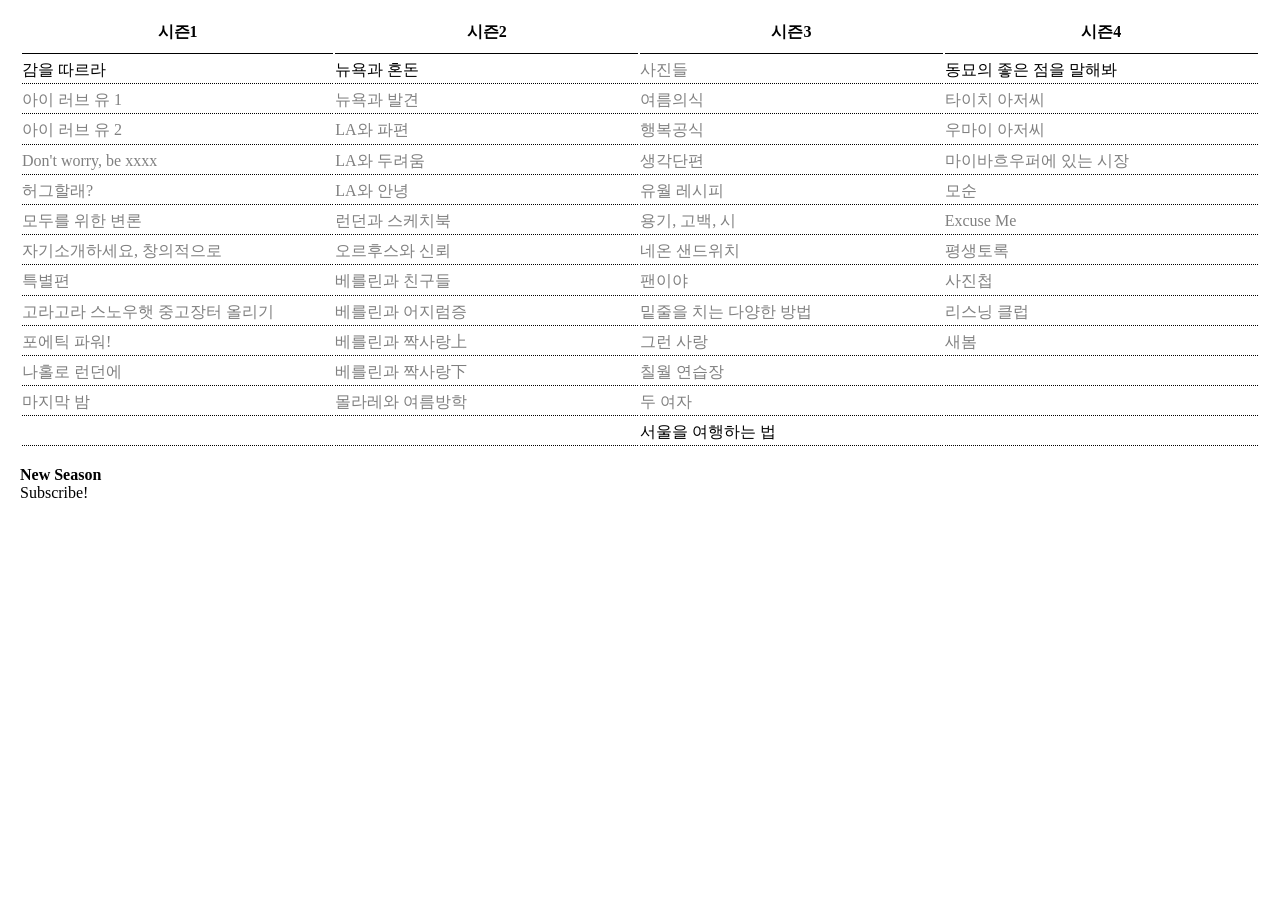
<file: index.html>
<!DOCTYPE html>
<html>
<head>
	<meta charset="utf-8">
	<title>제목</title>
	<meta name="description" content="설명">
	<meta name="keywords" content="키워드1, 키워드2">
	<meta property="og:image" content="">
	<meta name="viewport" content="width=device-width, user-scalable=no">
	<link rel="stylesheet" href="style.css">
	<link rel="icon" type="image/png" href="">

</head>
<body>

<div>
<table>
	<thead>
		<tr class="title">
			<th>시즌1</th>
			<th>시즌2</th>
			<th>시즌3</th>
			<th>시즌4</th>
		</tr>
	</thead>

	<tbody>
		<tr>
			<td><a href="s1e1/index.html">감을 따르라</a></td>
			<td><a href="s2e1/index.html">뉴욕과 혼돈</a></td>
			<td>사진들</td>
			<td><a href="s4e1/index.html">동묘의 좋은 점을 말해봐</a></td>
		</tr>
		<tr>
			<td>아이 러브 유 1</td>
			<!-- <a href="s2e2/index.html"> -->
			<td>뉴욕과 발견</a></td>
			<td>여름의식</td>
			<td>타이치 아저씨</td>
		</tr>
		<tr>
			<td>아이 러브 유 2</td>
			<td>LA와 파편</td>
			<td>행복공식</td>
			<td>우마이 아저씨</td>
		</tr>
		<tr>
			<td>Don't worry, be xxxx</td>
			<td>LA와 두려움</td>
			<td>생각단편</td>
			<td>마이바흐우퍼에 있는 시장</td>
		</tr>
		<tr>
			<td>허그할래?</td>
			<td>LA와 안녕</td>
			<td>유월 레시피</td>
			<td>모순</td>
		</tr>
		<tr>
			<td>모두를 위한 변론</td>
			<td>런던과 스케치북</td>
			<td>용기, 고백, 시</td>
			<td>Excuse Me</td>
		</tr>
		<tr>
			<td>자기소개하세요, 창의적으로</td>
			<td>오르후스와 신뢰</td>
			<td>네온 샌드위치</td>
			<td>평생토록</td>
		</tr>
		<tr>
			<td>특별편</td>
			<td>베를린과 친구들</td>
			<td>팬이야</td>
			<td>사진첩</td>
		</tr>
		<tr>
			<td>고라고라 스노우햇 중고장터 올리기</td>
			<td>베를린과 어지럼증</td>
			<td>밑줄을 치는 다양한 방법</td>
			<td>리스닝 클럽</td>
		</tr>
		<tr>
			<td>포에틱 파워!</td>
			<td>베를린과 짝사랑上</td>
			<td>그런 사랑</td>
			<td>새봄</td>
		</tr>
		<tr>
			<td>나홀로 런던에</td>
			<td>베를린과 짝사랑下</td>
			<td>칠월 연습장</td>
			<td></td>
		</tr>
		<tr>
			<td>마지막 밤</td>
			<td>몰라레와 여름방학</td>
			<td>두 여자</td>
			<td></td>
		</tr>
		<tr>
			<td></td>
			<td></td>
			<td><a href="s3e13/index.html">서울을 여행하는 법</a></td>
			<td></td>
		</tr>
	</tbody>
</table>
</div>

<br>
<div>
	<p><b>New Season</b></p>
	<p><a href="https://docs.google.com/forms/d/e/1FAIpQLSdwu31GdTG3dfNUnSNl8ojpEFYRuWOz32YVuqqlZiswhzBFAA/viewform?usp=sharing&ouid=117936147691157032247">Subscribe!</a></p>
</div>
	
</div>

</body>
</html>
</file>
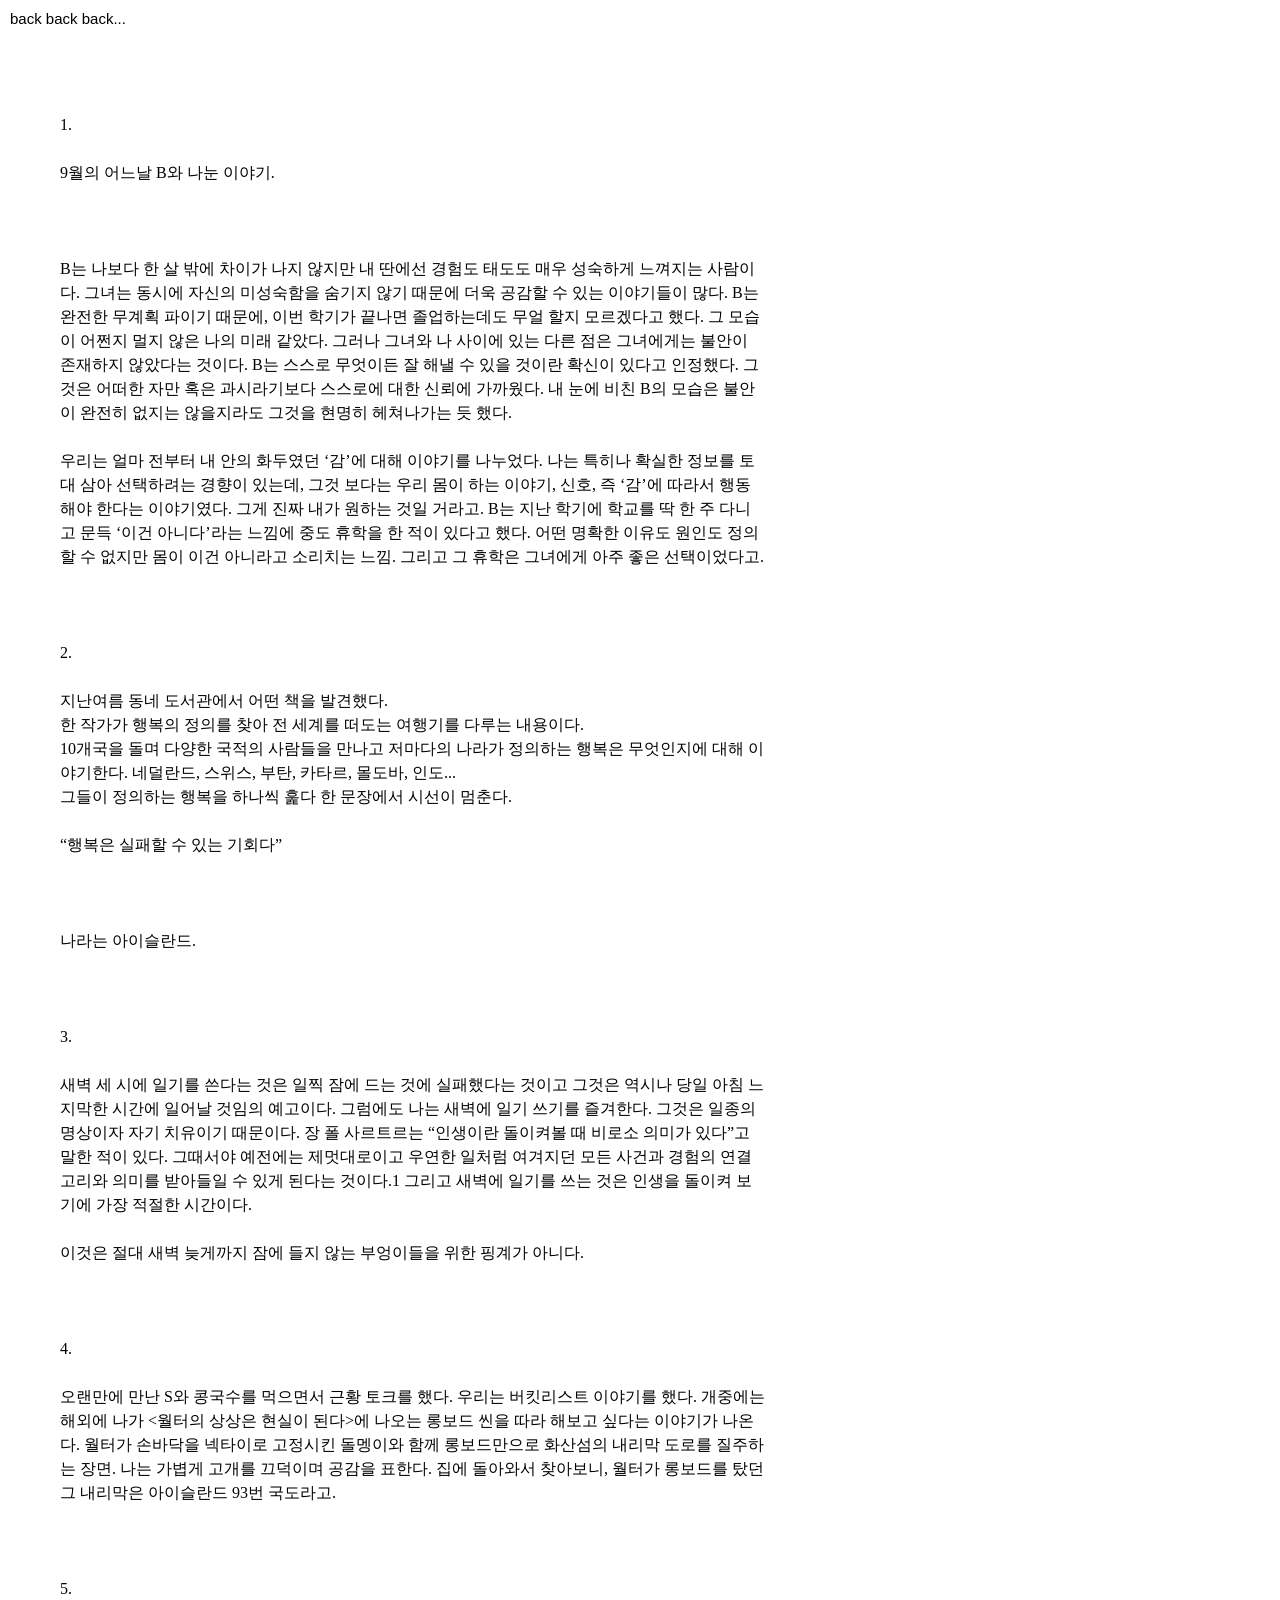
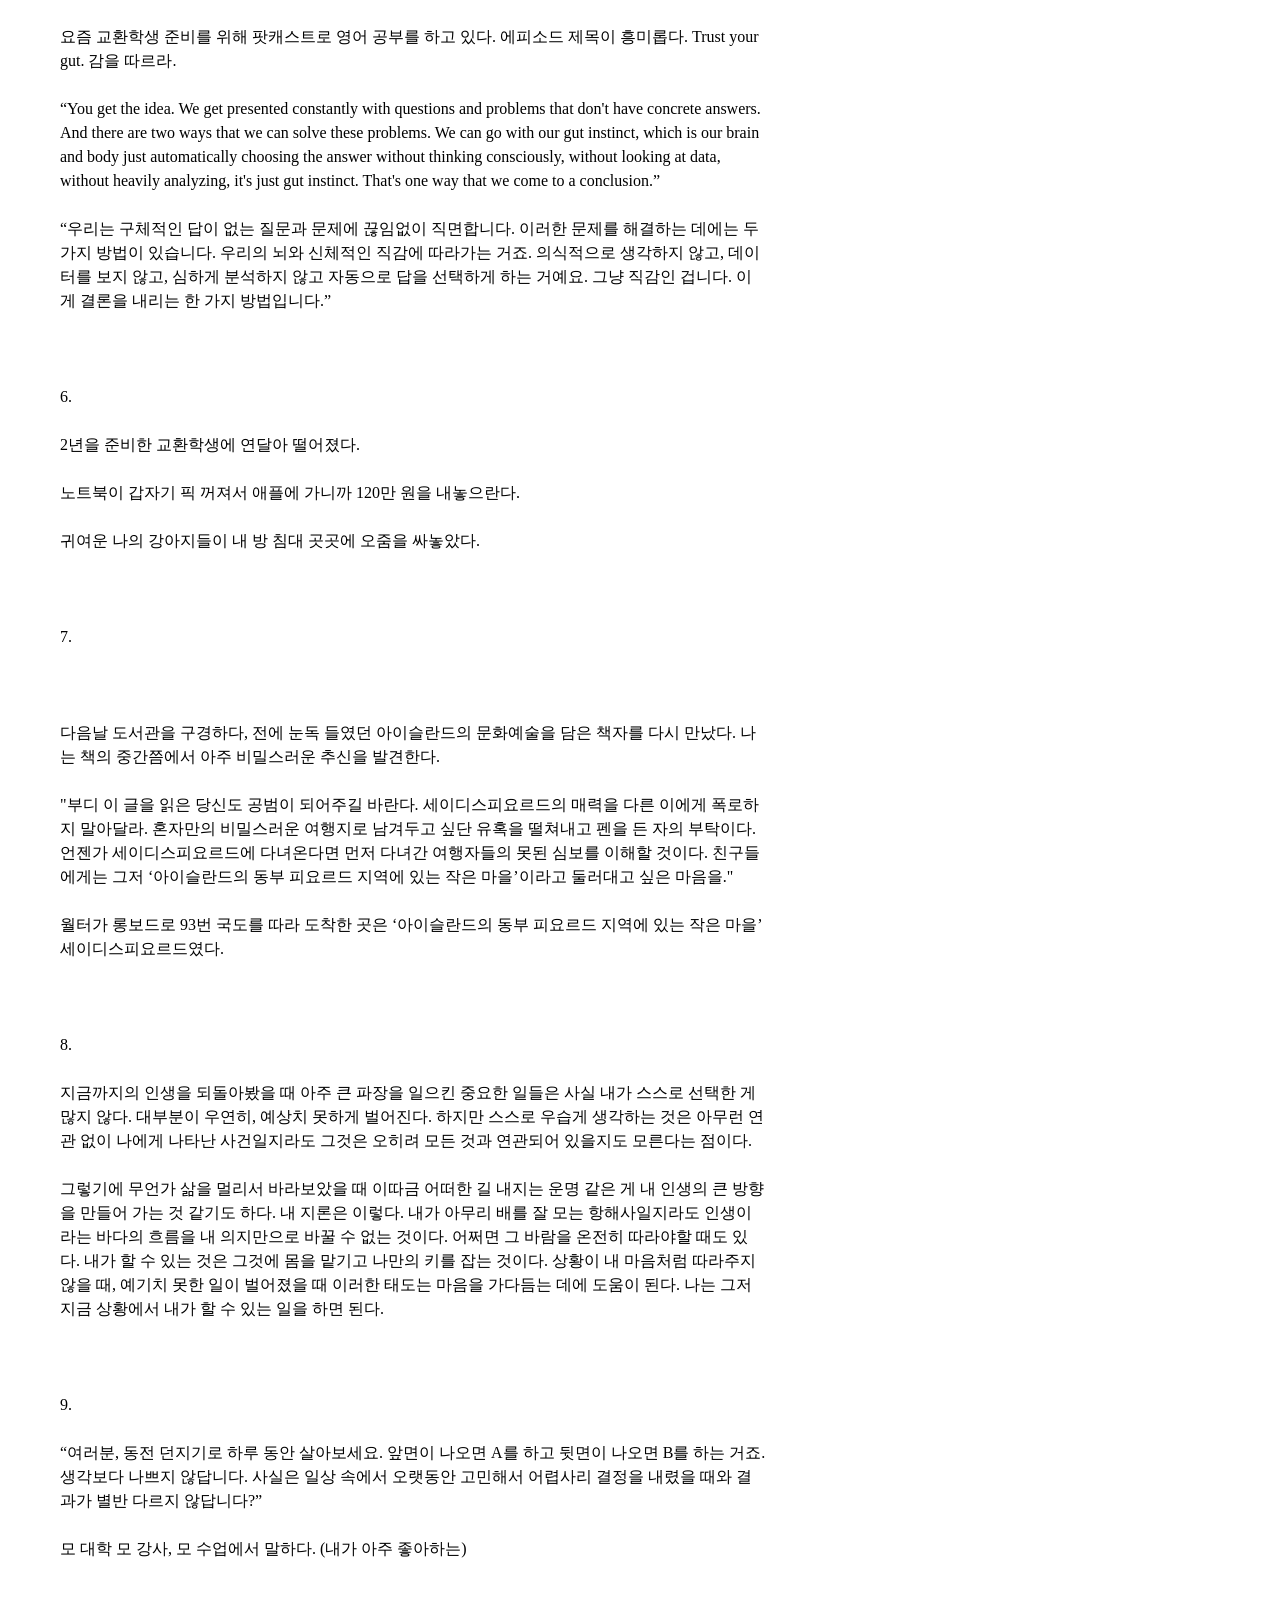
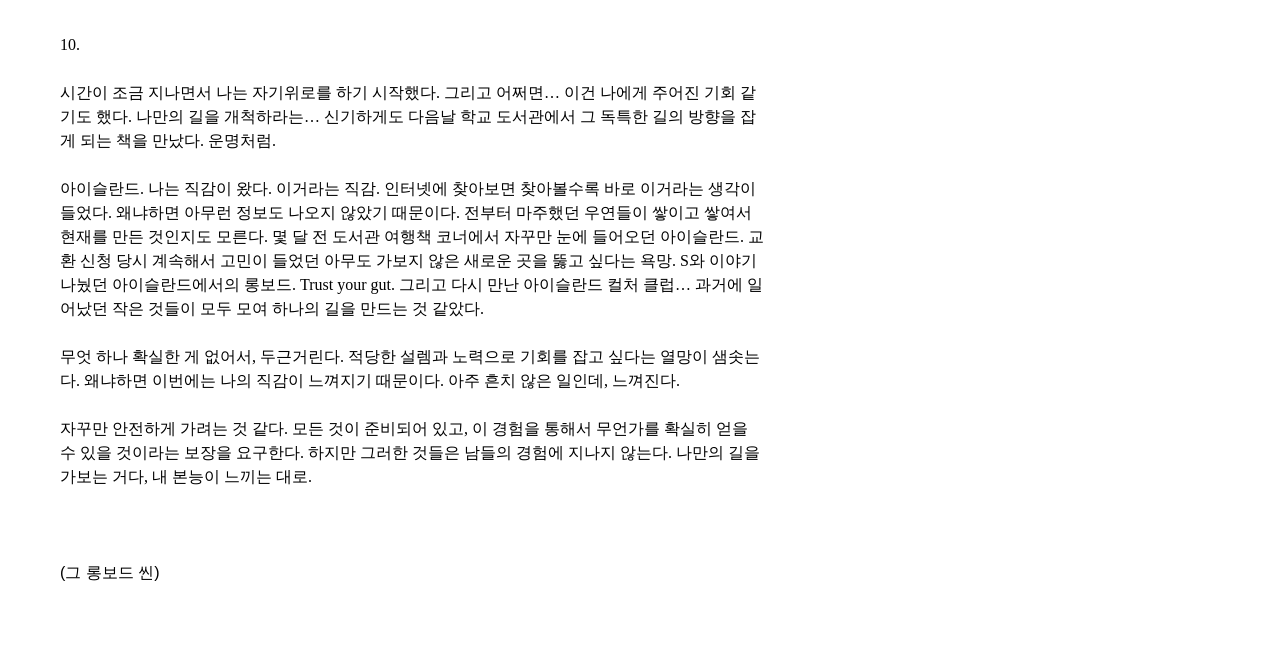
<file: s1e1/index.html>
<!DOCTYPE html>
<html>
<head>
	<meta charset="utf-8">
	<title>ologressi</title>
	<meta name="description" content="설명">
	<meta name="keywords" content="키워드1, 키워드2">
	<meta property="og:image" content="">
	<meta name="viewport" content="width=device-width, user-scalable=no">
	<link rel="stylesheet" href="style.css">
	<link rel="icon" type="image/png" href="">

</head>
<body>

<p><a href="../index.html">back back back...</a></p>
<br><br>
<p class="text">1.
<br><br>
 9월의 어느날 B와 나눈 이야기.
<br><br><br><br>
 B는 나보다 한 살 밖에 차이가 나지 않지만 내 딴에선 경험도 태도도 매우 성숙하게 느껴지는 사람이다. 그녀는 동시에 자신의 미성숙함을 숨기지 않기 때문에 더욱 공감할 수 있는 이야기들이 많다. B는 완전한 무계획 파이기 때문에, 이번 학기가 끝나면 졸업하는데도 무얼 할지 모르겠다고 했다. 그 모습이 어쩐지 멀지 않은 나의 미래 같았다. 그러나 그녀와 나 사이에 있는 다른 점은 그녀에게는 불안이 존재하지 않았다는 것이다. B는 스스로 무엇이든 잘 해낼 수 있을 것이란 확신이 있다고 인정했다. 그것은 어떠한 자만 혹은 과시라기보다 스스로에 대한 신뢰에 가까웠다. 내 눈에 비친 B의 모습은 불안이 완전히 없지는 않을지라도 그것을 현명히 헤쳐나가는 듯 했다.
<br><br>
 우리는 얼마 전부터 내 안의 화두였던 ‘감’에 대해 이야기를 나누었다. 나는 특히나 확실한 정보를 토대 삼아 선택하려는 경향이 있는데, 그것 보다는 우리 몸이 하는 이야기, 신호, 즉 ‘감’에 따라서 행동해야 한다는 이야기였다. 그게 진짜 내가 원하는 것일 거라고. B는 지난 학기에 학교를 딱 한 주 다니고 문득 ‘이건 아니다’라는 느낌에 중도 휴학을 한 적이 있다고 했다. 어떤 명확한 이유도 원인도 정의할 수 없지만 몸이 이건 아니라고 소리치는 느낌. 그리고 그 휴학은 그녀에게 아주 좋은 선택이었다고.
<br><br><br><br>
2.
<br><br>
 지난여름 동네 도서관에서 어떤 책을 발견했다.
<br>
 한 작가가 행복의 정의를 찾아 전 세계를 떠도는 여행기를 다루는 내용이다.
<br>
 10개국을 돌며 다양한 국적의 사람들을 만나고 저마다의 나라가 정의하는 행복은 무엇인지에 대해 이야기한다. 네덜란드, 스위스, 부탄, 카타르, 몰도바, 인도...
<br>
 그들이 정의하는 행복을 하나씩 훑다 한 문장에서 시선이 멈춘다.
<br><br>
 “행복은 실패할 수 있는 기회다”
<br><br><br><br>
 나라는 아이슬란드.
<br><br><br><br>
3.
<br><br>
 새벽 세 시에 일기를 쓴다는 것은 일찍 잠에 드는 것에 실패했다는 것이고 그것은 역시나 당일 아침 느지막한 시간에 일어날 것임의 예고이다. 그럼에도 나는 새벽에 일기 쓰기를 즐겨한다. 그것은 일종의 명상이자 자기 치유이기 때문이다. 장 폴 사르트르는 “인생이란 돌이켜볼 때 비로소 의미가 있다”고 말한 적이 있다. 그때서야 예전에는 제멋대로이고 우연한 일처럼 여겨지던 모든 사건과 경험의 연결고리와 의미를 받아들일 수 있게 된다는 것이다.1 그리고 새벽에 일기를 쓰는 것은 인생을 돌이켜 보기에 가장 적절한 시간이다.
<br><br>
 이것은 절대 새벽 늦게까지 잠에 들지 않는 부엉이들을 위한 핑계가 아니다.
<br><br><br><br>
4.
<br><br>
 오랜만에 만난 S와 콩국수를 먹으면서 근황 토크를 했다. 우리는 버킷리스트 이야기를 했다. 개중에는 해외에 나가 <월터의 상상은 현실이 된다>에 나오는 롱보드 씬을 따라 해보고 싶다는 이야기가 나온다. 월터가 손바닥을 넥타이로 고정시킨 돌멩이와 함께 롱보드만으로 화산섬의 내리막 도로를 질주하는 장면. 나는 가볍게 고개를 끄덕이며 공감을 표한다. 집에 돌아와서 찾아보니, 월터가 롱보드를 탔던 그 내리막은 아이슬란드 93번 국도라고.
<br><br><br><br>
5.
<br><br>
 요즘 교환학생 준비를 위해 팟캐스트로 영어 공부를 하고 있다. 에피소드 제목이 흥미롭다. Trust your gut. 감을 따르라.
<br><br>
“You get the idea. We get presented constantly with questions and problems that don't have concrete answers. And there are two ways that we can solve these problems. We can go with our gut instinct, which is our brain and body just automatically choosing the answer without thinking consciously, without looking at data, without heavily analyzing, it's just gut instinct. That's one way that we come to a conclusion.”
<br><br>
“우리는 구체적인 답이 없는 질문과 문제에 끊임없이 직면합니다. 이러한 문제를 해결하는 데에는 두 가지 방법이 있습니다. 우리의 뇌와 신체적인 직감에 따라가는 거죠. 의식적으로 생각하지 않고, 데이터를 보지 않고, 심하게 분석하지 않고 자동으로 답을 선택하게 하는 거예요. 그냥 직감인 겁니다. 이게 결론을 내리는 한 가지 방법입니다.”
<br><br><br><br>
6.
<br><br>
2년을 준비한 교환학생에 연달아 떨어졌다.
<br><br>
노트북이 갑자기 픽 꺼져서 애플에 가니까 120만 원을 내놓으란다.
<br><br>
귀여운 나의 강아지들이 내 방 침대 곳곳에 오줌을 싸놓았다.
<br><br><br><br>
7.
<br><br><br><br>
 다음날 도서관을 구경하다, 전에 눈독 들였던 아이슬란드의 문화예술을 담은 책자를 다시 만났다. 나는 책의 중간쯤에서 아주 비밀스러운 추신을 발견한다.
<br><br>
 "부디 이 글을 읽은 당신도 공범이 되어주길 바란다. 세이디스피요르드의 매력을 다른 이에게 폭로하지 말아달라. 혼자만의 비밀스러운 여행지로 남겨두고 싶단 유혹을 떨쳐내고 펜을 든 자의 부탁이다. 언젠가 세이디스피요르드에 다녀온다면 먼저 다녀간 여행자들의 못된 심보를 이해할 것이다. 친구들에게는 그저 ‘아이슬란드의 동부 피요르드 지역에 있는 작은 마을’이라고 둘러대고 싶은 마음을."
<br><br>
 월터가 롱보드로 93번 국도를 따라 도착한 곳은 ‘아이슬란드의 동부 피요르드 지역에 있는 작은 마을’ 세이디스피요르드였다.
<br><br><br><br>
8.
<br><br>
 지금까지의 인생을 되돌아봤을 때 아주 큰 파장을 일으킨 중요한 일들은 사실 내가 스스로 선택한 게 많지 않다. 대부분이 우연히, 예상치 못하게 벌어진다. 하지만 스스로 우습게 생각하는 것은 아무런 연관 없이 나에게 나타난 사건일지라도 그것은 오히려 모든 것과 연관되어 있을지도 모른다는 점이다.
<br><br>
 그렇기에 무언가 삶을 멀리서 바라보았을 때 이따금 어떠한 길 내지는 운명 같은 게 내 인생의 큰 방향을 만들어 가는 것 같기도 하다. 내 지론은 이렇다. 내가 아무리 배를 잘 모는 항해사일지라도 인생이라는 바다의 흐름을 내 의지만으로 바꿀 수 없는 것이다. 어쩌면 그 바람을 온전히 따라야할 때도 있다. 내가 할 수 있는 것은 그것에 몸을 맡기고 나만의 키를 잡는 것이다. 상황이 내 마음처럼 따라주지 않을 때, 예기치 못한 일이 벌어졌을 때 이러한 태도는 마음을 가다듬는 데에 도움이 된다. 나는 그저 지금 상황에서 내가 할 수 있는 일을 하면 된다.
<br><br><br><br>
9.
<br><br>
 “여러분, 동전 던지기로 하루 동안 살아보세요. 앞면이 나오면 A를 하고 뒷면이 나오면 B를 하는 거죠. 생각보다 나쁘지 않답니다. 사실은 일상 속에서 오랫동안 고민해서 어렵사리 결정을 내렸을 때와 결과가 별반 다르지 않답니다?”
<br><br>
모 대학 모 강사, 모 수업에서 말하다. (내가 아주 좋아하는)
<br><br><br><br>
10.
<br><br>
 시간이 조금 지나면서 나는 자기위로를 하기 시작했다. 그리고 어쩌면… 이건 나에게 주어진 기회 같기도 했다. 나만의 길을 개척하라는… 신기하게도 다음날 학교 도서관에서 그 독특한 길의 방향을 잡게 되는 책을 만났다. 운명처럼.
<br><br>
 아이슬란드. 나는 직감이 왔다. 이거라는 직감. 인터넷에 찾아보면 찾아볼수록 바로 이거라는 생각이 들었다. 왜냐하면 아무런 정보도 나오지 않았기 때문이다. 전부터 마주했던 우연들이 쌓이고 쌓여서 현재를 만든 것인지도 모른다. 몇 달 전 도서관 여행책 코너에서 자꾸만 눈에 들어오던 아이슬란드. 교환 신청 당시 계속해서 고민이 들었던 아무도 가보지 않은 새로운 곳을 뚫고 싶다는 욕망. S와 이야기 나눴던 아이슬란드에서의 롱보드. Trust your gut. 그리고 다시 만난 아이슬란드 컬처 클럽… 과거에 일어났던 작은 것들이 모두 모여 하나의 길을 만드는 것 같았다.
<br><br>
 무엇 하나 확실한 게 없어서, 두근거린다. 적당한 설렘과 노력으로 기회를 잡고 싶다는 열망이 샘솟는다. 왜냐하면 이번에는 나의 직감이 느껴지기 때문이다. 아주 흔치 않은 일인데, 느껴진다.
<br><br>
 자꾸만 안전하게 가려는 것 같다. 모든 것이 준비되어 있고, 이 경험을 통해서 무언가를 확실히 얻을 수 있을 것이라는 보장을 요구한다. 하지만 그러한 것들은 남들의 경험에 지나지 않는다. 나만의 길을 가보는 거다, 내 본능이 느끼는 대로.
 <br><br><br><br>
 <a href="https://www.youtube.com/watch?si=_ovvhXpmb9ozHRSg&v=jIeu3Rqg23c&feature=youtu.be">(그 롱보드 씬)</a>
 <br><br> <br><br>
</p>


</body>
</html>
</file>
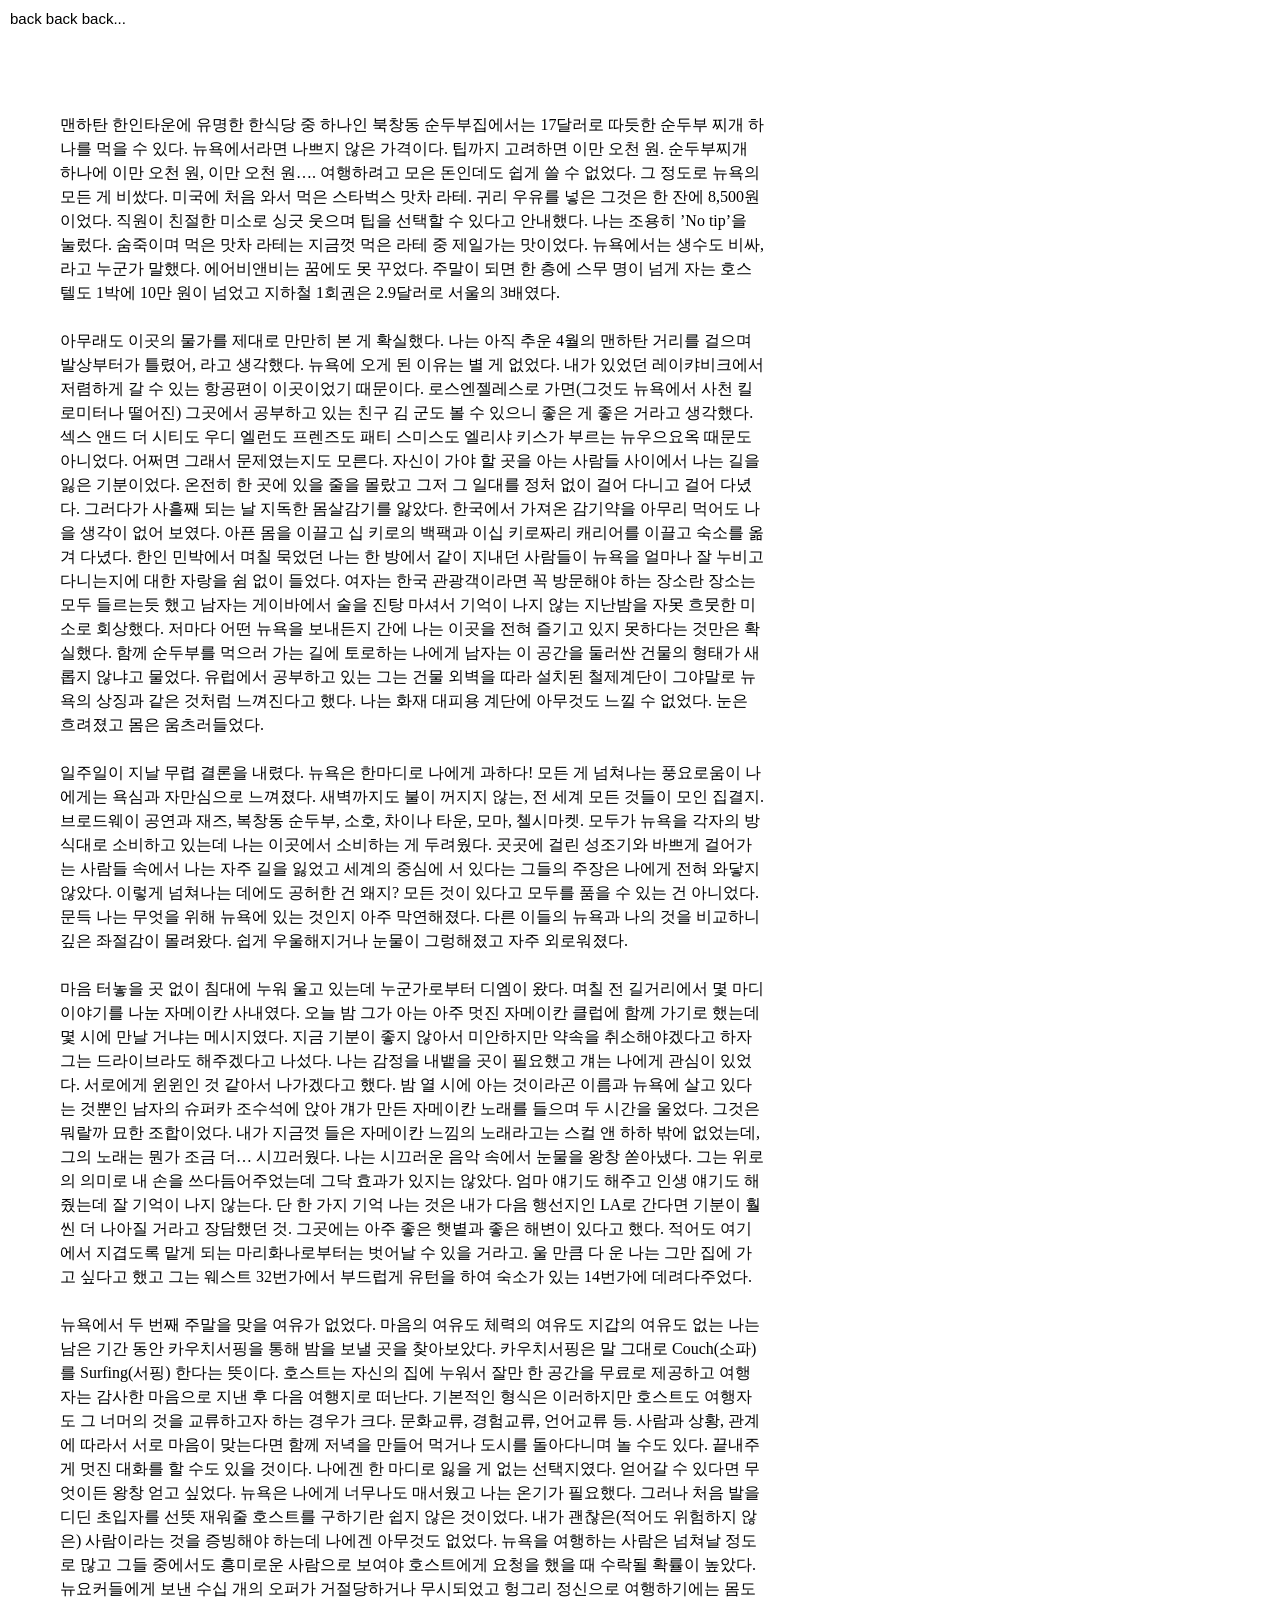
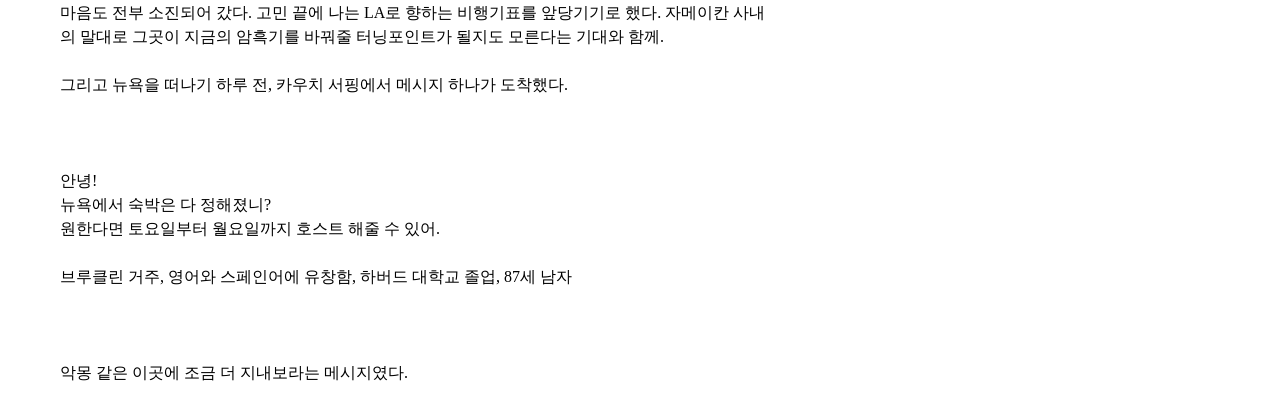
<file: s2e1/index.html>
<!DOCTYPE html>
<html>
<head>
	<meta charset="utf-8">
	<title>ologressi</title>
	<meta name="description" content="설명">
	<meta name="keywords" content="키워드1, 키워드2">
	<meta property="og:image" content="">
	<meta name="viewport" content="width=device-width, user-scalable=no">
	<link rel="stylesheet" href="style.css">
	<link rel="icon" type="image/png" href="">

</head>
<body>

<p><a href="../index.html">back back back...</a></p>
<br><br>
<p class="text"> 맨하탄 한인타운에 유명한 한식당 중 하나인 <a href="https://maps.app.goo.gl/y9Rw92j87iaL43Tj9">북창동 순두부집</a>에서는 17달러로 따듯한 순두부 찌개 하나를 먹을 수 있다. 뉴욕에서라면 나쁘지 않은 가격이다. 팁까지 고려하면 이만 오천 원. 순두부찌개 하나에 이만 오천 원, 이만 오천 원…. 여행하려고 모은 돈인데도 쉽게 쓸 수 없었다. 그 정도로 뉴욕의 모든 게 비쌌다. 미국에 처음 와서 먹은 스타벅스 맛차 라테. 귀리 우유를 넣은 그것은 한 잔에 8,500원이었다. 직원이 친절한 미소로 싱긋 웃으며 팁을 선택할 수 있다고 안내했다. 나는 조용히 ’No tip’을 눌렀다. 숨죽이며 먹은 맛차 라테는 지금껏 먹은 라테 중 제일가는 맛이었다. 뉴욕에서는 생수도 비싸, 라고 누군가 말했다. 에어비앤비는 꿈에도 못 꾸었다. 주말이 되면 한 층에 스무 명이 넘게 자는 호스텔도 1박에 10만 원이 넘었고 지하철 1회권은 2.9달러로 서울의 3배였다.
<br><br>
 아무래도 이곳의 물가를 제대로 만만히 본 게 확실했다. 나는 아직 추운 4월의 맨하탄 거리를 걸으며 발상부터가 틀렸어, 라고 생각했다. 뉴욕에 오게 된 이유는 별 게 없었다. 내가 있었던 레이캬비크에서 저렴하게 갈 수 있는 항공편이 이곳이었기 때문이다. 로스엔젤레스로 가면(그것도 뉴욕에서 사천 킬로미터나 떨어진) 그곳에서 공부하고 있는 친구 김 군도 볼 수 있으니 좋은 게 좋은 거라고 생각했다. 섹스 앤드 더 시티도 우디 엘런도 프렌즈도 패티 스미스도 엘리샤 키스가 부르는 뉴우으요옥 때문도 아니었다. 어쩌면 그래서 문제였는지도 모른다. 자신이 가야 할 곳을 아는 사람들 사이에서 나는 길을 잃은 기분이었다. 온전히 한 곳에 있을 줄을 몰랐고 그저 그 일대를 정처 없이 걸어 다니고 걸어 다녔다. 그러다가 사흘째 되는 날 지독한 몸살감기를 앓았다. 한국에서 가져온 감기약을 아무리 먹어도 나을 생각이 없어 보였다. 아픈 몸을 이끌고 십 키로의 백팩과 이십 키로짜리 캐리어를 이끌고 숙소를 옮겨 다녔다. 한인 민박에서 며칠 묵었던 나는 한 방에서 같이 지내던 사람들이 뉴욕을 얼마나 잘 누비고 다니는지에 대한 자랑을 쉼 없이 들었다. 여자는 한국 관광객이라면 꼭 방문해야 하는 장소란 장소는 모두 들르는듯 했고 남자는 게이바에서 술을 진탕 마셔서 기억이 나지 않는 지난밤을 자못 흐뭇한 미소로 회상했다. 저마다 어떤 뉴욕을 보내든지 간에 나는 이곳을 전혀 즐기고 있지 못하다는 것만은 확실했다. 함께 순두부를 먹으러 가는 길에 토로하는 나에게 남자는 이 공간을 둘러싼 건물의 형태가 새롭지 않냐고 물었다. 유럽에서 공부하고 있는 그는 건물 외벽을 따라 설치된 철제계단이 그야말로 뉴욕의 상징과 같은 것처럼 느껴진다고 했다. 나는 화재 대피용 계단에 아무것도 느낄 수 없었다. 눈은 흐려졌고 몸은 움츠러들었다.
<br><br>

 일주일이 지날 무렵 결론을 내렸다. 뉴욕은 한마디로 나에게 과하다! 모든 게 넘쳐나는 풍요로움이 나에게는 욕심과 자만심으로 느껴졌다. 새벽까지도 불이 꺼지지 않는, 전 세계 모든 것들이 모인 집결지. 브로드웨이 공연과 재즈, 복창동 순두부, 소호, 차이나 타운, 모마, 첼시마켓. 모두가 뉴욕을 각자의 방식대로 소비하고 있는데 나는 이곳에서 소비하는 게 두려웠다. 곳곳에 걸린 성조기와 바쁘게 걸어가는 사람들 속에서 나는 자주 길을 잃었고 세계의 중심에 서 있다는 그들의 주장은 나에게 전혀 와닿지 않았다. 이렇게 넘쳐나는 데에도 공허한 건 왜지? 모든 것이 있다고 모두를 품을 수 있는 건 아니었다. 문득 나는 무엇을 위해 뉴욕에 있는 것인지 아주 막연해졌다. 다른 이들의 뉴욕과 나의 것을 비교하니 깊은 좌절감이 몰려왔다. 쉽게 우울해지거나 눈물이 그렁해졌고 자주 외로워졌다.
<br><br>
  마음 터놓을 곳 없이 침대에 누워 울고 있는데 누군가로부터 디엠이 왔다. 며칠 전 길거리에서 몇 마디 이야기를 나눈 자메이칸 사내였다. 오늘 밤 그가 아는 아주 멋진 자메이칸 클럽에 함께 가기로 했는데 몇 시에 만날 거냐는 메시지였다. 지금 기분이 좋지 않아서 미안하지만 약속을 취소해야겠다고 하자 그는 드라이브라도 해주겠다고 나섰다. 나는 감정을 내뱉을 곳이 필요했고 걔는 나에게 관심이 있었다. 서로에게 윈윈인 것 같아서 나가겠다고 했다. 밤 열 시에 아는 것이라곤 이름과 뉴욕에 살고 있다는 것뿐인 남자의 슈퍼카 조수석에 앉아 걔가 만든 자메이칸 노래를 들으며 두 시간을 울었다. 그것은 뭐랄까 묘한 조합이었다. 내가 지금껏 들은 자메이칸 느낌의 노래라고는 스컬 앤 하하 밖에 없었는데, 그의 노래는 뭔가 조금 더… 시끄러웠다. 나는 시끄러운 음악 속에서 눈물을 왕창 쏟아냈다. 그는 위로의 의미로 내 손을 쓰다듬어주었는데 그닥 효과가 있지는 않았다. 엄마 얘기도 해주고 인생 얘기도 해줬는데 잘 기억이 나지 않는다. 단 한 가지 기억 나는 것은 내가 다음 행선지인 LA로 간다면 기분이 훨씬 더 나아질 거라고 장담했던 것. 그곳에는 아주 좋은 햇볕과 좋은 해변이 있다고 했다. 적어도 여기에서 지겹도록 맡게 되는 마리화나로부터는 벗어날 수 있을 거라고. 울 만큼 다 운 나는 그만 집에 가고 싶다고 했고 그는 웨스트 32번가에서 부드럽게 유턴을 하여 숙소가 있는 14번가에 데려다주었다.
<br><br>

 뉴욕에서 두 번째 주말을 맞을 여유가 없었다. 마음의 여유도 체력의 여유도 지갑의 여유도 없는 나는 남은 기간 동안 카우치서핑을 통해 밤을 보낼 곳을 찾아보았다. 카우치서핑은 말 그대로 Couch(소파)를 Surfing(서핑) 한다는 뜻이다. 호스트는 자신의 집에 누워서 잘만 한 공간을 무료로 제공하고 여행자는 감사한 마음으로 지낸 후 다음 여행지로 떠난다. 기본적인 형식은 이러하지만 호스트도 여행자도 그 너머의 것을 교류하고자 하는 경우가 크다. 문화교류, 경험교류, 언어교류 등. 사람과 상황, 관계에 따라서 서로 마음이 맞는다면 함께 저녁을 만들어 먹거나 도시를 돌아다니며 놀 수도 있다. 끝내주게 멋진 대화를 할 수도 있을 것이다. 나에겐 한 마디로 잃을 게 없는 선택지였다. 얻어갈 수 있다면 무엇이든 왕창 얻고 싶었다. 뉴욕은 나에게 너무나도 매서웠고 나는 온기가 필요했다. 그러나 처음 발을 디딘 초입자를 선뜻 재워줄 호스트를 구하기란 쉽지 않은 것이었다. 내가 괜찮은(적어도 위험하지 않은) 사람이라는 것을 증빙해야 하는데 나에겐 아무것도 없었다. 뉴욕을 여행하는 사람은 넘쳐날 정도로 많고 그들 중에서도 흥미로운 사람으로 보여야 호스트에게 요청을 했을 때 수락될 확률이 높았다. 뉴요커들에게 보낸 수십 개의 오퍼가 거절당하거나 무시되었고 헝그리 정신으로 여행하기에는 몸도 마음도 전부 소진되어 갔다. 고민 끝에 나는 LA로 향하는 비행기표를 앞당기기로 했다. 자메이칸 사내의 말대로 그곳이 지금의 암흑기를 바꿔줄 터닝포인트가 될지도 모른다는 기대와 함께.
<br><br>
 그리고 뉴욕을 떠나기 하루 전, 카우치 서핑에서 메시지 하나가 도착했다.
<br><br><br><br>
안녕!
<br>
뉴욕에서 숙박은 다 정해졌니?
<br>
원한다면 토요일부터 월요일까지 호스트 해줄 수 있어.
<br><br>

브루클린 거주, 영어와 스페인어에 유창함, 하버드 대학교 졸업, 87세 남자

<br><br><br><br>

 악몽 같은 이곳에 조금 더 지내보라는 메시지였다.
</p>


</body>
</html>
</file>
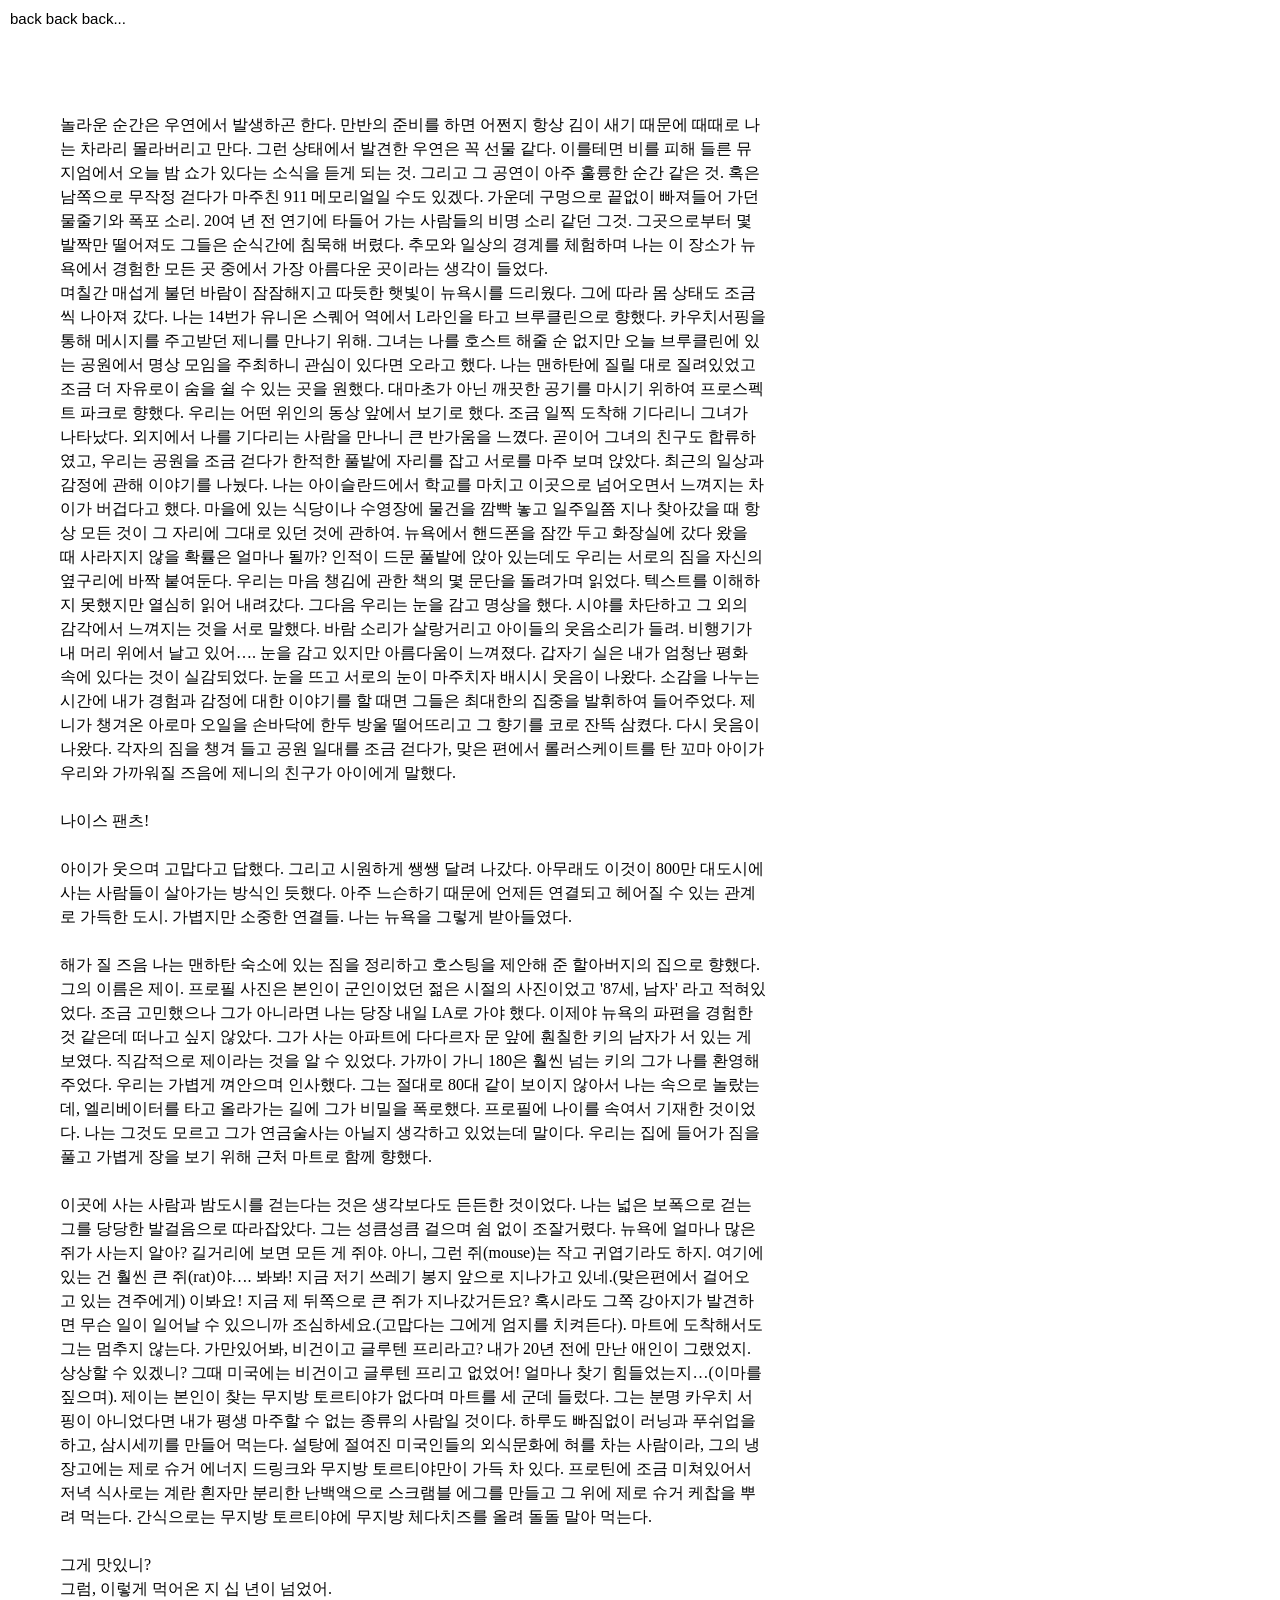
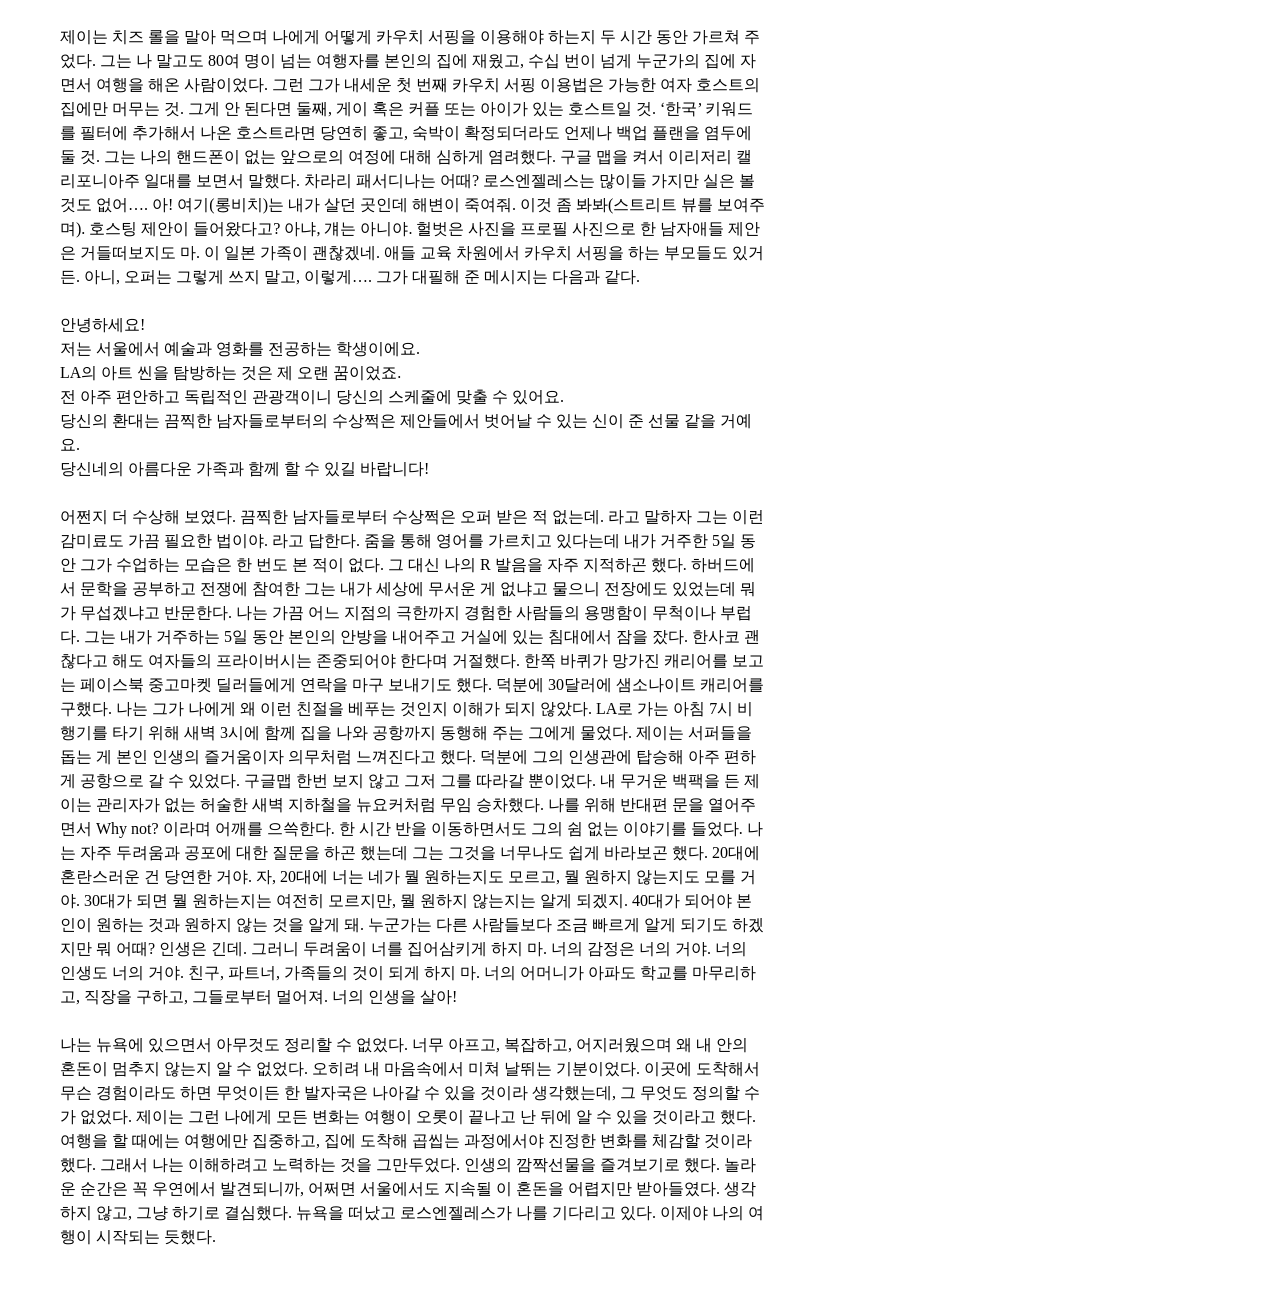
<file: s2e2/index.html>
<!DOCTYPE html>
<html>
<head>
	<meta charset="utf-8">
	<title>ologressi</title>
	<meta name="description" content="설명">
	<meta name="keywords" content="키워드1, 키워드2">
	<meta property="og:image" content="">
	<meta name="viewport" content="width=device-width, user-scalable=no">
	<link rel="stylesheet" href="style.css">
	<link rel="icon" type="image/png" href="">

</head>
<body>

<p><a href="../index.html">back back back...</a></p>
<br><br>
<p class="text"> 놀라운 순간은 우연에서 발생하곤 한다. 만반의 준비를 하면 어쩐지 항상 김이 새기 때문에 때때로 나는 차라리 몰라버리고 만다. 그런 상태에서 발견한 우연은 꼭 선물 같다. 이를테면 비를 피해 들른 뮤지엄에서 오늘 밤 쇼가 있다는 소식을 듣게 되는 것. 그리고 그 공연이 아주 훌륭한 순간 같은 것. 혹은 남쪽으로 무작정 걷다가 마주친 911 메모리얼일 수도 있겠다. 가운데 구멍으로 끝없이 빠져들어 가던 물줄기와 폭포 소리. 20여 년 전 연기에 타들어 가는 사람들의 비명 소리 같던 그것. 그곳으로부터 몇 발짝만 떨어져도 그들은 순식간에 침묵해 버렸다. 추모와 일상의 경계를 체험하며 나는 이 장소가 뉴욕에서 경험한 모든 곳 중에서 가장 아름다운 곳이라는 생각이 들었다.
<br>
 며칠간 매섭게 불던 바람이 잠잠해지고 따듯한 햇빛이 뉴욕시를 드리웠다. 그에 따라 몸 상태도 조금씩 나아져 갔다. 나는 14번가 유니온 스퀘어 역에서 L라인을 타고 브루클린으로 향했다. 카우치서핑을 통해 메시지를 주고받던 제니를 만나기 위해. 그녀는 나를 호스트 해줄 순 없지만 오늘 브루클린에 있는 공원에서 명상 모임을 주최하니 관심이 있다면 오라고 했다. 나는 맨하탄에 질릴 대로 질려있었고 조금 더 자유로이 숨을 쉴 수 있는 곳을 원했다. 대마초가 아닌 깨끗한 공기를 마시기 위하여 프로스펙트 파크로 향했다. 우리는 어떤 위인의 동상 앞에서 보기로 했다. 조금 일찍 도착해 기다리니 그녀가 나타났다. 외지에서 나를 기다리는 사람을 만나니 큰 반가움을 느꼈다. 곧이어 그녀의 친구도 합류하였고, 우리는 공원을 조금 걷다가 한적한 풀밭에 자리를 잡고 서로를 마주 보며 앉았다. 최근의 일상과 감정에 관해 이야기를 나눴다. 나는 아이슬란드에서 학교를 마치고 이곳으로 넘어오면서 느껴지는 차이가 버겁다고 했다. 마을에 있는 식당이나 수영장에 물건을 깜빡 놓고 일주일쯤 지나 찾아갔을 때 항상 모든 것이 그 자리에 그대로 있던 것에 관하여. 뉴욕에서 핸드폰을 잠깐 두고 화장실에 갔다 왔을 때 사라지지 않을 확률은 얼마나 될까? 인적이 드문 풀밭에 앉아 있는데도 우리는 서로의 짐을 자신의 옆구리에 바짝 붙여둔다. 우리는 마음 챙김에 관한 책의 몇 문단을 돌려가며 읽었다. 텍스트를 이해하지 못했지만 열심히 읽어 내려갔다. 그다음 우리는 눈을 감고 명상을 했다. 시야를 차단하고 그 외의 감각에서 느껴지는 것을 서로 말했다. 바람 소리가 살랑거리고 아이들의 웃음소리가 들려. 비행기가 내 머리 위에서 날고 있어…. 눈을 감고 있지만 아름다움이 느껴졌다. 갑자기 실은 내가 엄청난 평화 속에 있다는 것이 실감되었다. 눈을 뜨고 서로의 눈이 마주치자 배시시 웃음이 나왔다. 소감을 나누는 시간에 내가 경험과 감정에 대한 이야기를 할 때면 그들은 최대한의 집중을 발휘하여 들어주었다. 제니가 챙겨온 아로마 오일을 손바닥에 한두 방울 떨어뜨리고 그 향기를 코로 잔뜩 삼켰다. 다시 웃음이 나왔다. 각자의 짐을 챙겨 들고 공원 일대를 조금 걷다가, 맞은 편에서 롤러스케이트를 탄 꼬마 아이가 우리와 가까워질 즈음에 제니의 친구가 아이에게 말했다.
<br><br>
나이스 팬츠!
<br><br>
 아이가 웃으며 고맙다고 답했다. 그리고 시원하게 쌩쌩 달려 나갔다. 아무래도 이것이 800만 대도시에 사는 사람들이 살아가는 방식인 듯했다. 아주 느슨하기 때문에 언제든 연결되고 헤어질 수 있는 관계로 가득한 도시. 가볍지만 소중한 연결들. 나는 뉴욕을 그렇게 받아들였다.
<br><br>
 해가 질 즈음 나는 맨하탄 숙소에 있는 짐을 정리하고 호스팅을 제안해 준 할아버지의 집으로 향했다. 그의 이름은 제이. 프로필 사진은 본인이 군인이었던 젊은 시절의 사진이었고 '87세, 남자' 라고 적혀있었다. 조금 고민했으나 그가 아니라면 나는 당장 내일 LA로 가야 했다. 이제야 뉴욕의 파편을 경험한 것 같은데 떠나고 싶지 않았다. 그가 사는 아파트에 다다르자 문 앞에 훤칠한 키의 남자가 서 있는 게 보였다. 직감적으로 제이라는 것을 알 수 있었다. 가까이 가니 180은 훨씬 넘는 키의 그가 나를 환영해 주었다. 우리는 가볍게 껴안으며 인사했다. 그는 절대로 80대 같이 보이지 않아서 나는 속으로 놀랐는데, 엘리베이터를 타고 올라가는 길에 그가 비밀을 폭로했다. 프로필에 나이를 속여서 기재한 것이었다. 나는 그것도 모르고 그가 연금술사는 아닐지 생각하고 있었는데 말이다. 우리는 집에 들어가 짐을 풀고 가볍게 장을 보기 위해 근처 마트로 함께 향했다.
<br><br>
 이곳에 사는 사람과 밤도시를 걷는다는 것은 생각보다도 든든한 것이었다. 나는 넓은 보폭으로 걷는 그를 당당한 발걸음으로 따라잡았다. 그는 성큼성큼 걸으며 쉼 없이 조잘거렸다. 뉴욕에 얼마나 많은 쥐가 사는지 알아? 길거리에 보면 모든 게 쥐야. 아니, 그런 쥐(mouse)는 작고 귀엽기라도 하지. 여기에 있는 건 훨씬 큰 쥐(rat)야…. 봐봐! 지금 저기 쓰레기 봉지 앞으로 지나가고 있네.(맞은편에서 걸어오고 있는 견주에게) 이봐요! 지금 제 뒤쪽으로 큰 쥐가 지나갔거든요? 혹시라도 그쪽 강아지가 발견하면 무슨 일이 일어날 수 있으니까 조심하세요.(고맙다는 그에게 엄지를 치켜든다). 마트에 도착해서도 그는 멈추지 않는다. 가만있어봐, 비건이고 글루텐 프리라고? 내가 20년 전에 만난 애인이 그랬었지. 상상할 수 있겠니? 그때 미국에는 비건이고 글루텐 프리고 없었어! 얼마나 찾기 힘들었는지…(이마를 짚으며). 제이는 본인이 찾는 무지방 토르티야가 없다며 마트를 세 군데 들렀다. 그는 분명 카우치 서핑이 아니었다면 내가 평생 마주할 수 없는 종류의 사람일 것이다. 하루도 빠짐없이 러닝과 푸쉬업을 하고, 삼시세끼를 만들어 먹는다. 설탕에 절여진 미국인들의 외식문화에 혀를 차는 사람이라, 그의 냉장고에는 제로 슈거 에너지 드링크와 무지방 토르티야만이 가득 차 있다. 프로틴에 조금 미쳐있어서 저녁 식사로는 계란 흰자만 분리한 난백액으로 스크램블 에그를 만들고 그 위에 제로 슈거 케찹을 뿌려 먹는다. 간식으로는 무지방 토르티야에 무지방 체다치즈를 올려 돌돌 말아 먹는다.
<br><br>
그게 맛있니?
<br>
그럼, 이렇게 먹어온 지 십 년이 넘었어.
<br><br>
 제이는 치즈 롤을 말아 먹으며 나에게 어떻게 카우치 서핑을 이용해야 하는지 두 시간 동안 가르쳐 주었다. 그는 나 말고도 80여 명이 넘는 여행자를 본인의 집에 재웠고, 수십 번이 넘게 누군가의 집에 자면서 여행을 해온 사람이었다. 그런 그가 내세운 첫 번째 카우치 서핑 이용법은 가능한 여자 호스트의 집에만 머무는 것. 그게 안 된다면 둘째, 게이 혹은 커플 또는 아이가 있는 호스트일 것. ‘한국’ 키워드를 필터에 추가해서 나온 호스트라면 당연히 좋고, 숙박이 확정되더라도 언제나 백업 플랜을 염두에 둘 것. 그는 나의 핸드폰이 없는 앞으로의 여정에 대해 심하게 염려했다. 구글 맵을 켜서 이리저리 캘리포니아주 일대를 보면서 말했다. 차라리 패서디나는 어때? 로스엔젤레스는 많이들 가지만 실은 볼 것도 없어…. 아! 여기(롱비치)는 내가 살던 곳인데 해변이 죽여줘. 이것 좀 봐봐(스트리트 뷰를 보여주며). 호스팅 제안이 들어왔다고? 아냐, 걔는 아니야. 헐벗은 사진을 프로필 사진으로 한 남자애들 제안은 거들떠보지도 마. 이 일본 가족이 괜찮겠네. 애들 교육 차원에서 카우치 서핑을 하는 부모들도 있거든. 아니, 오퍼는 그렇게 쓰지 말고, 이렇게…. 그가 대필해 준 메시지는 다음과 같다.
<br><br>
안녕하세요!
<br>
저는 서울에서 예술과 영화를 전공하는 학생이에요.
<br>
LA의 아트 씬을 탐방하는 것은 제 오랜 꿈이었죠.
<br>
전 아주 편안하고 독립적인 관광객이니 당신의 스케줄에 맞출 수 있어요.
<br>
당신의 환대는 끔찍한 남자들로부터의 수상쩍은 제안들에서 벗어날 수 있는 신이 준 선물 같을 거예요.
<br>
당신네의 아름다운 가족과 함께 할 수 있길 바랍니다!
<br><br>
 어쩐지 더 수상해 보였다. 끔찍한 남자들로부터 수상쩍은 오퍼 받은 적 없는데. 라고 말하자 그는 이런 감미료도 가끔 필요한 법이야. 라고 답한다. 줌을 통해 영어를 가르치고 있다는데 내가 거주한 5일 동안 그가 수업하는 모습은 한 번도 본 적이 없다. 그 대신 나의 R 발음을 자주 지적하곤 했다. 하버드에서 문학을 공부하고 전쟁에 참여한 그는 내가 세상에 무서운 게 없냐고 물으니 전장에도 있었는데 뭐가 무섭겠냐고 반문한다. 나는 가끔 어느 지점의 극한까지 경험한 사람들의 용맹함이 무척이나 부럽다. 그는 내가 거주하는 5일 동안 본인의 안방을 내어주고 거실에 있는 침대에서 잠을 잤다. 한사코 괜찮다고 해도 여자들의 프라이버시는 존중되어야 한다며 거절했다. 한쪽 바퀴가 망가진 캐리어를 보고는 페이스북 중고마켓 딜러들에게 연락을 마구 보내기도 했다. 덕분에 30달러에 샘소나이트 캐리어를 구했다. 나는 그가 나에게 왜 이런 친절을 베푸는 것인지 이해가 되지 않았다. LA로 가는 아침 7시 비행기를 타기 위해 새벽 3시에 함께 집을 나와 공항까지 동행해 주는 그에게 물었다. 제이는 서퍼들을 돕는 게 본인 인생의 즐거움이자 의무처럼 느껴진다고 했다. 덕분에 그의 인생관에 탑승해 아주 편하게 공항으로 갈 수 있었다. 구글맵 한번 보지 않고 그저 그를 따라갈 뿐이었다. 내 무거운 백팩을 든 제이는 관리자가 없는 허술한 새벽 지하철을 뉴요커처럼 무임 승차했다. 나를 위해 반대편 문을 열어주면서 Why not? 이라며 어깨를 으쓱한다. 한 시간 반을 이동하면서도 그의 쉼 없는 이야기를 들었다. 나는 자주 두려움과 공포에 대한 질문을 하곤 했는데 그는 그것을 너무나도 쉽게 바라보곤 했다. 20대에 혼란스러운 건 당연한 거야. 자, 20대에 너는 네가 뭘 원하는지도 모르고, 뭘 원하지 않는지도 모를 거야. 30대가 되면 뭘 원하는지는 여전히 모르지만, 뭘 원하지 않는지는 알게 되겠지. 40대가 되어야 본인이 원하는 것과 원하지 않는 것을 알게 돼. 누군가는 다른 사람들보다 조금 빠르게 알게 되기도 하겠지만 뭐 어때? 인생은 긴데. 그러니 두려움이 너를 집어삼키게 하지 마. 너의 감정은 너의 거야. 너의 인생도 너의 거야. 친구, 파트너, 가족들의 것이 되게 하지 마. 너의 어머니가 아파도 학교를 마무리하고, 직장을 구하고, 그들로부터 멀어져. 너의 인생을 살아!
<br><br>
 나는 뉴욕에 있으면서 아무것도 정리할 수 없었다. 너무 아프고, 복잡하고, 어지러웠으며 왜 내 안의 혼돈이 멈추지 않는지 알 수 없었다. 오히려 내 마음속에서 미쳐 날뛰는 기분이었다. 이곳에 도착해서 무슨 경험이라도 하면 무엇이든 한 발자국은 나아갈 수 있을 것이라 생각했는데, 그 무엇도 정의할 수가 없었다. 제이는 그런 나에게 모든 변화는 여행이 오롯이 끝나고 난 뒤에 알 수 있을 것이라고 했다. 여행을 할 때에는 여행에만 집중하고, 집에 도착해 곱씹는 과정에서야 진정한 변화를 체감할 것이라 했다. 그래서 나는 이해하려고 노력하는 것을 그만두었다. 인생의 깜짝선물을 즐겨보기로 했다. 놀라운 순간은 꼭 우연에서 발견되니까, 어쩌면 서울에서도 지속될 이 혼돈을 어렵지만 받아들였다. 생각하지 않고, 그냥 하기로 결심했다. 뉴욕을 떠났고 로스엔젤레스가 나를 기다리고 있다. 이제야 나의 여행이 시작되는 듯했다.
</p>


</body>
</html>
</file>
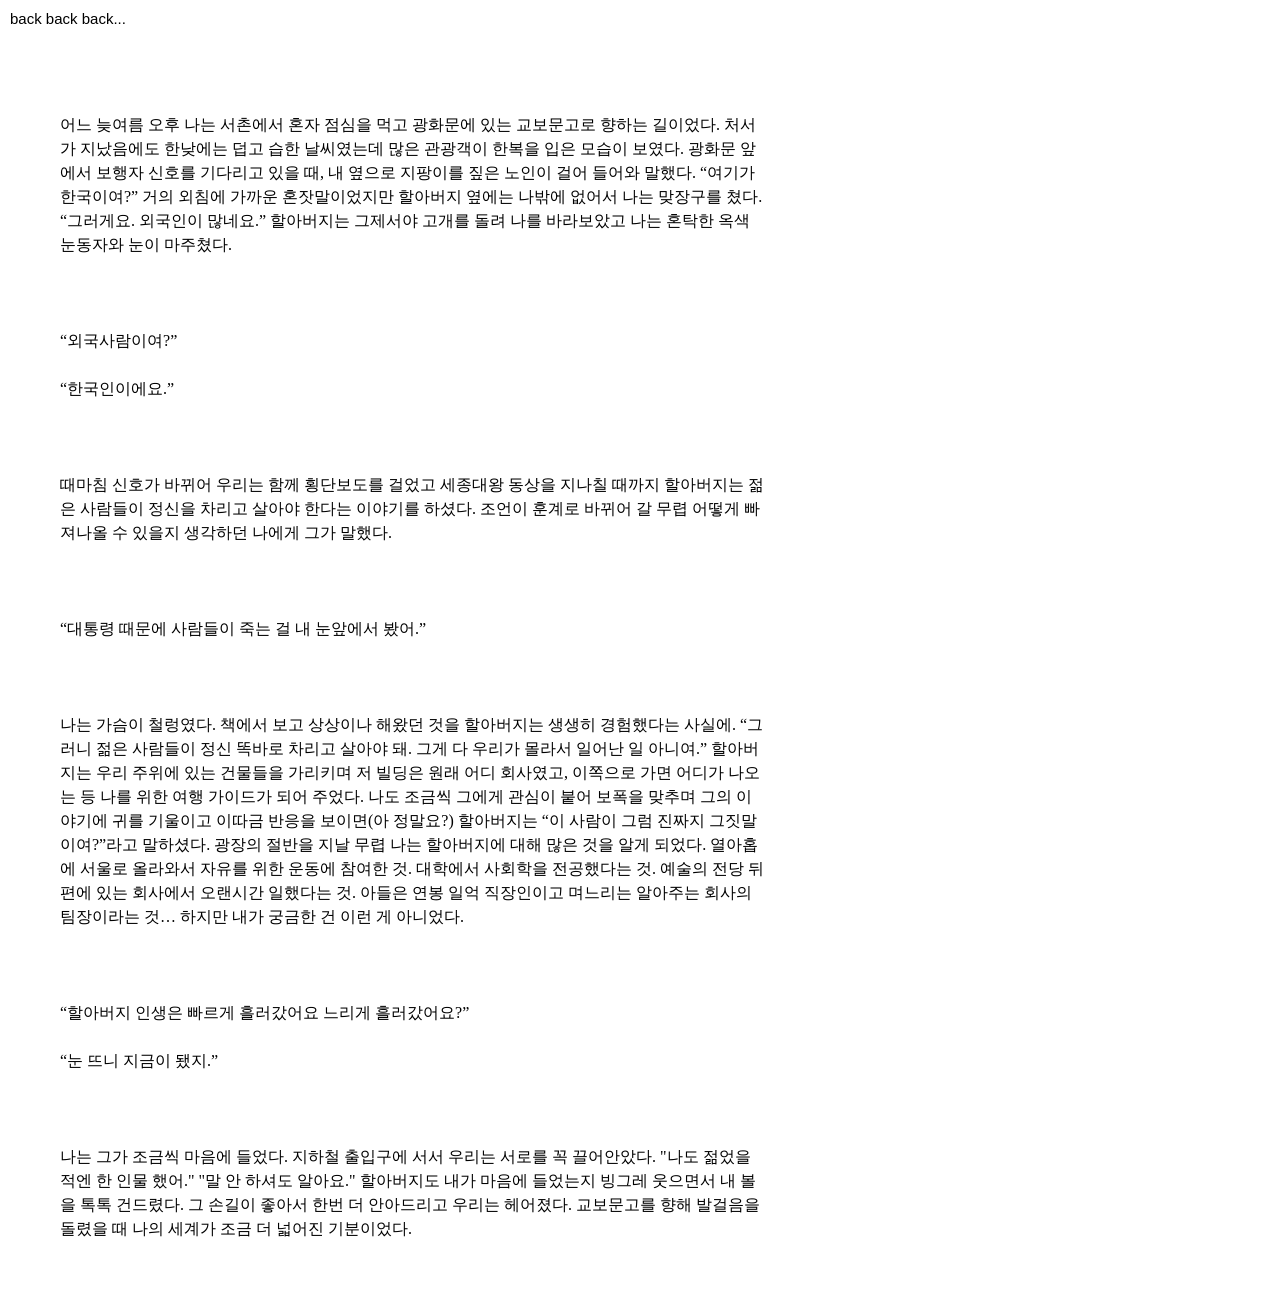
<file: s3e13/index.html>
<!DOCTYPE html>
<html>
<head>
	<meta charset="utf-8">
	<title>ologressi</title>
	<meta name="description" content="설명">
	<meta name="keywords" content="키워드1, 키워드2">
	<meta property="og:image" content="">
	<meta name="viewport" content="width=device-width, user-scalable=no">
	<link rel="stylesheet" href="style.css">
	<link rel="icon" type="image/png" href="">

</head>
<body>

<p><a href="../index.html">back back back...</a></p>
<br><br>
<p class="text"> 어느 늦여름 오후 나는 서촌에서 혼자 점심을 먹고 광화문에 있는 교보문고로 향하는 길이었다. 처서가 지났음에도 한낮에는 덥고 습한 날씨였는데 많은 관광객이 한복을 입은 모습이 보였다. 광화문 앞에서 보행자 신호를 기다리고 있을 때, 내 옆으로 지팡이를 짚은 노인이 걸어 들어와 말했다. “여기가 한국이여?” 거의 외침에 가까운 혼잣말이었지만 할아버지 옆에는 나밖에 없어서 나는 맞장구를 쳤다. “그러게요. 외국인이 많네요.” 할아버지는 그제서야 고개를 돌려 나를 바라보았고 나는 혼탁한 옥색 눈동자와 눈이 마주쳤다.
<br><br><br><br>
“외국사람이여?”
<br><br>
“한국인이에요.”
<br><br><br><br>
때마침 신호가 바뀌어 우리는 함께 횡단보도를 걸었고 세종대왕 동상을 지나칠 때까지 할아버지는 젊은 사람들이 정신을 차리고 살아야 한다는 이야기를 하셨다. 조언이 훈계로 바뀌어 갈 무렵 어떻게 빠져나올 수 있을지 생각하던 나에게 그가 말했다.
<br><br><br><br>
“대통령 때문에 사람들이 죽는 걸 내 눈앞에서 봤어.”
<br><br><br><br>
나는 가슴이 철렁였다. 책에서 보고 상상이나 해왔던 것을 할아버지는 생생히 경험했다는 사실에. “그러니 젊은 사람들이 정신 똑바로 차리고 살아야 돼. 그게 다 우리가 몰라서 일어난 일 아니여.” 할아버지는 우리 주위에 있는 건물들을 가리키며 저 빌딩은 원래 어디 회사였고, 이쪽으로 가면 어디가 나오는 등 나를 위한 여행 가이드가 되어 주었다. 나도 조금씩 그에게 관심이 붙어 보폭을 맞추며 그의 이야기에 귀를 기울이고 이따금 반응을 보이면(아 정말요?) 할아버지는 “이 사람이 그럼 진짜지 그짓말이여?”라고 말하셨다. 광장의 절반을 지날 무렵 나는 할아버지에 대해 많은 것을 알게 되었다. 열아홉에 서울로 올라와서 자유를 위한 운동에 참여한 것. 대학에서 사회학을 전공했다는 것. 예술의 전당 뒤편에 있는 회사에서 오랜시간 일했다는 것. 아들은 연봉 일억 직장인이고 며느리는 알아주는 회사의 팀장이라는 것… 하지만 내가 궁금한 건 이런 게 아니었다. 
<br><br><br><br>
“할아버지 인생은 빠르게 흘러갔어요 느리게 흘러갔어요?”
<br><br>
“눈 뜨니 지금이 됐지.”
<br><br><br><br>
나는 그가 조금씩 마음에 들었다. 지하철 출입구에 서서 우리는 서로를 꼭 끌어안았다. "나도 젊었을 적엔 한 인물 했어." "말 안 하셔도 알아요." 할아버지도 내가 마음에 들었는지 빙그레 웃으면서 내 볼을 톡톡 건드렸다. 그 손길이 좋아서 한번 더 안아드리고 우리는 헤어졌다. 교보문고를 향해 발걸음을 돌렸을 때 나의 세계가 조금 더 넓어진 기분이었다.
</p>


</body>
</html>
</file>
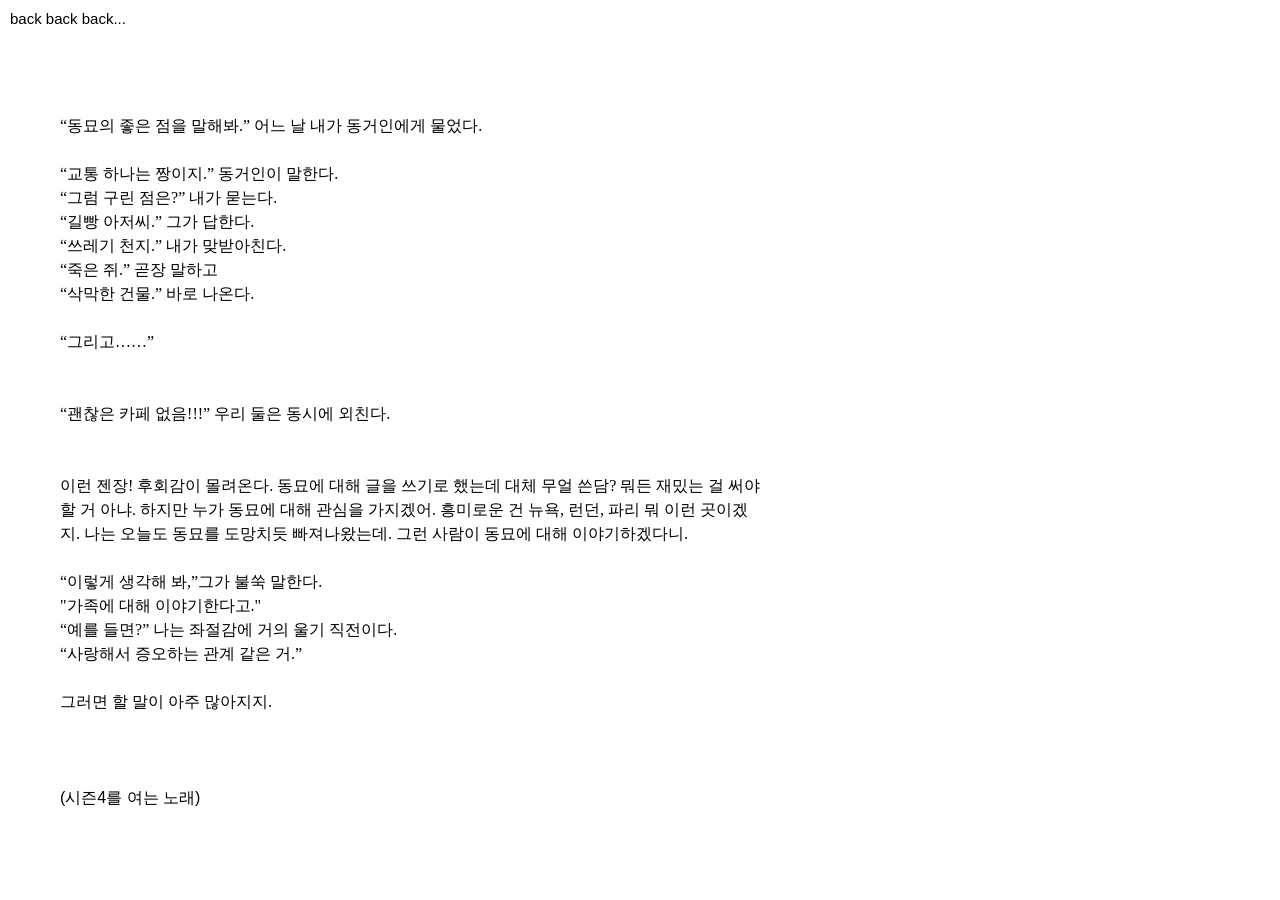
<file: s4e1/index.html>
<!DOCTYPE html>
<html>
<head>
	<meta charset="utf-8">
	<title>ologressi</title>
	<meta name="description" content="설명">
	<meta name="keywords" content="키워드1, 키워드2">
	<meta property="og:image" content="">
	<meta name="viewport" content="width=device-width, user-scalable=no">
	<link rel="stylesheet" href="style.css">
	<link rel="icon" type="image/png" href="">

</head>
<body>

<p><a href="../index.html">back back back...</a></p>
<br><br>
<p class="text"> “동묘의 좋은 점을 말해봐.” 어느 날 내가 동거인에게 물었다.
<br><br>
“교통 하나는 짱이지.” 동거인이 말한다.
<br>
“그럼 구린 점은?” 내가 묻는다.
<br>
“길빵 아저씨.” 그가 답한다.
<br>
“쓰레기 천지.” 내가 맞받아친다.
<br>
“죽은 쥐.” 곧장 말하고
<br>
“삭막한 건물.” 바로 나온다.
<br><br>
“그리고……”
<br><br><br>
“괜찮은 카페 없음!!!” 우리 둘은 동시에 외친다.
<br><br><br>
이런 젠장! 후회감이 몰려온다. 동묘에 대해 글을 쓰기로 했는데 대체 무얼 쓴담? 뭐든 재밌는 걸 써야 할 거 아냐. 하지만 누가 동묘에 대해 관심을 가지겠어. 흥미로운 건 뉴욕, 런던, 파리 뭐 이런 곳이겠지. 나는 오늘도 동묘를 도망치듯 빠져나왔는데. 그런 사람이 동묘에 대해 이야기하겠다니.
<br><br>
“이렇게 생각해 봐,”그가 불쑥 말한다.
<br>
"가족에 대해 이야기한다고."
<br>
“예를 들면?” 나는 좌절감에 거의 울기 직전이다.
<br>
“사랑해서 증오하는 관계 같은 거.”
<br><br>
그러면 할 말이 아주 많아지지.
<br><br><br><br>
<a href="https://www.youtube.com/watch?v=TWB-iytLQik&list=RDTWB-iytLQik&start_radio=1">(시즌4를 여는 노래)</a>
</p>


</body>
</html>
</file>
<file: style.css>
*{
 margin : 0;
 padding: 0;
 box-sizing: border-box;
}

body {
    margin: 20px;
    background-color: white;
}

td {
	width: 500px;
	border-bottom: 1px dotted black;
	line-height: 1.7;
}

a {
	color: black;
	text-decoration: none;
	display: block;
}

a:hover {
	background-color: #EEF6B6;
}

td {
	color: gray;
}

th {
	border-bottom: 1px solid black;
	padding-bottom: 10px;
}

::selection {
	background-color: #EEF6B6;
}

.if {
	margin-bottom: 5px;
	display: inline-block;
	font-family: serif;
}

.만약 {
	font-size: 13px;
	font-family: serif;
	font-weight: 900;
}

input[type="submit"] {
  background-color: lightgray;  /* 버튼 배경색 */
  color: black;               /* 글자색 */
  border: black 1px;               /* 기본 테두리 제거 */
  padding: 4px 10px;          /* 안쪽 여백 */
  border-radius: 2px;         /* 모서리 둥글게 */
  cursor: pointer;            /* 마우스 올리면 손가락 모양 */
}

input[type="email"] {
	padding: 1.5px 5px;
	background-color: #EEF6B6;
}

/* 1. 움직임 정의: 보였다가 → 사라졌다가 */
@keyframes blink {
	0%, 100%   { opacity: 1; }    /* 처음: 보임 */
	50%  { opacity: 0; }    /* 중간: 사라짐 */
}

/* 2. 글자에 그 움직임 적용 */
.blink {
	animation: blink 0.8s steps(1) infinite;
	margin-bottom: 5px;
}

@media screen and (max-width: 704px) {

}
</file>
<file: s1e1/style.css>
*{
 margin : 0;
 padding: 0;
 box-sizing: border-box;
}

body {
	margin: 10px;
    background-color: white;
    font-family: monospace;
	font-size: 15px;
}

.text {
	margin-top: 50px;
	font-family: serif;
	font-size: 16px;
	line-height: 1.5;
	margin-right: 40%;
	margin-left: 50px;
}

img {
	width: 200px;
}

a {
	font-family: sans-serif;
	color: black;
	text-decoration: none;
}

a:visited {
	color: black;
}

a:hover {
	color: deepskyblue;
}

ul {
	list-style: none;
	font-size: 1rem;
}

p::selection {
	background-color: #EEF6B6;
}


@media screen and (max-width: 704px) {

.text {
	margin-top: 50px;
	margin-bottom: 50px;
	font-family: serif;
	font-size: 16px;
	line-height: 1.5;
	margin-right: 20px;
	margin-left: 20px;
}

}
</file>
<file: s2e1/style.css>
*{
 margin : 0;
 padding: 0;
 box-sizing: border-box;
}

body {
	margin: 10px;
    background-color: white;
    font-family: monospace;
	font-size: 15px;
}

.text {
	margin-top: 50px;
	font-family: serif;
	font-size: 16px;
	line-height: 1.5;
	margin-right: 40%;
	margin-left: 50px;
}

img {
	width: 200px;
}

a {
	font-family: sans-serif;
	color: black;
	text-decoration: none;
}

a:visited {
	color: black;
}

a:hover {
	color: deepskyblue;
}

ul {
	list-style: none;
	font-size: 1rem;
}

p::selection {
	background-color: #EEF6B6;
}


@media screen and (max-width: 704px) {

.text {
	margin-top: 50px;
	margin-bottom: 50px;
	font-family: serif;
	font-size: 16px;
	line-height: 1.5;
	margin-right: 20px;
	margin-left: 20px;
}

}
</file>
<file: s2e2/style.css>
*{
 margin : 0;
 padding: 0;
 box-sizing: border-box;
}

body {
	margin: 10px;
    background-color: white;
    font-family: monospace;
	font-size: 15px;
}

.text {
	margin-top: 50px;
	margin-bottom: 50px;	
	font-family: serif;
	font-size: 16px;
	line-height: 1.5;
	margin-right: 40%;
	margin-left: 50px;
}

img {
	width: 200px;
}

a {
	font-family: sans-serif;
	color: black;
	text-decoration: none;
}

a:visited {
	color: black;
}

a:hover {
	color: deepskyblue;
}

ul {
	list-style: none;
	font-size: 1rem;
}

p::selection {
	background-color: #EEF6B6;
}


@media screen and (max-width: 704px) {

.text {
	margin-top: 50px;
	font-family: serif;
	font-size: 16px;
	line-height: 1.5;
	margin-right: 20px;
	margin-left: 20px;
}

}
</file>
<file: s3e13/style.css>
*{
 margin : 0;
 padding: 0;
 box-sizing: border-box;
}

body {
	margin: 10px;
    background-color: white;
    font-family: monospace;
	font-size: 15px;
}

.text {
	margin-top: 50px;
	margin-bottom: 50px;
	font-family: serif;
	font-size: 16px;
	line-height: 1.5;
	margin-right: 40%;
	margin-left: 50px;
}

img {
	width: 200px;
}

a {
	font-family: sans-serif;
	color: black;
	text-decoration: none;
}

a:visited {
	color: black;
}

a:hover {
	color: deepskyblue;
}

ul {
	list-style: none;
	font-size: 1rem;
}

p::selection {
	background-color: #EEF6B6;
}


@media screen and (max-width: 704px) {

.text {
	margin-top: 50px;
	font-family: serif;
	font-size: 16px;
	line-height: 1.5;
	margin-right: 20px;
	margin-left: 20px;
}

}
</file>
<file: s4e1/style.css>
*{
 margin : 0;
 padding: 0;
 box-sizing: border-box;
}

body {
	margin: 10px;
    background-color: white;
    font-family: monospace;
	font-size: 15px;
}

.text {
	margin-top: 50px;
	font-family: serif;
	font-size: 16px;
	line-height: 1.5;
	margin-right: 40%;
	margin-left: 50px;
}

img {
	width: 200px;
}

a {
	font-family: sans-serif;
	color: black;
	text-decoration: none;
}

a:visited {
	color: black;
}

a:hover {
	color: deepskyblue;
}

ul {
	list-style: none;
	font-size: 1rem;
}

p::selection {
	background-color: black;
}


@media screen and (max-width: 704px) {

.text {
	margin-top: 50px;
	font-family: serif;
	font-size: 16px;
	line-height: 1.5;
	margin-right: 20px;
	margin-left: 20px;
}

}
</file>
